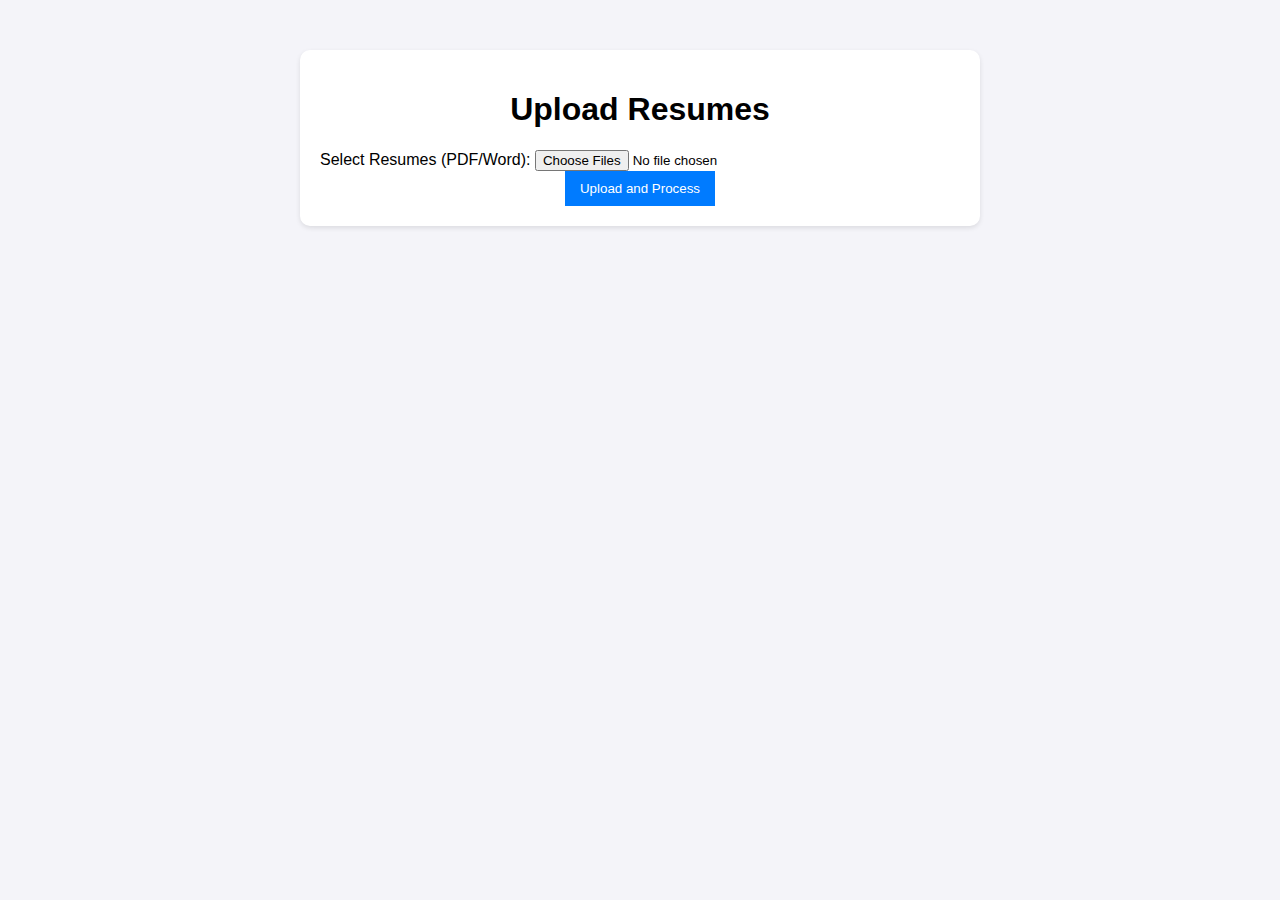
<file: templates/index.html>
<!DOCTYPE html>
<html lang="en">
<head>
    <meta charset="UTF-8">
    <meta name="viewport" content="width=device-width, initial-scale=1.0">
    <title>Resume Processor</title>
    <link rel="stylesheet" href="/static/styles.css">
</head>
<body>
    <div class="container">
        <h1>Upload Resumes</h1>
        <form action="/upload" method="POST" enctype="multipart/form-data">
            <label for="resumes">Select Resumes (PDF/Word):</label>
            <input type="file" id="resumes" name="resumes" multiple required>
            <button type="submit">Upload and Process</button>
        </form>
    </div>
</body>
</html>
</file>
<file: static/styles.css>
body {
    font-family: Arial, sans-serif;
    background-color: #f4f4f9;
    margin: 0;
    padding: 0;
}

.container {
    width: 50%;
    margin: 50px auto;
    background: white;
    padding: 20px;
    border-radius: 10px;
    box-shadow: 0 2px 5px rgba(0, 0, 0, 0.1);
}

h1 {
    text-align: center;
}

form, ul {
    margin-top: 20px;
}

button {
    background-color: #007BFF;
    color: white;
    padding: 10px 15px;
    border: none;
    cursor: pointer;
    display: block;
    margin: 0 auto;
}
</file>
